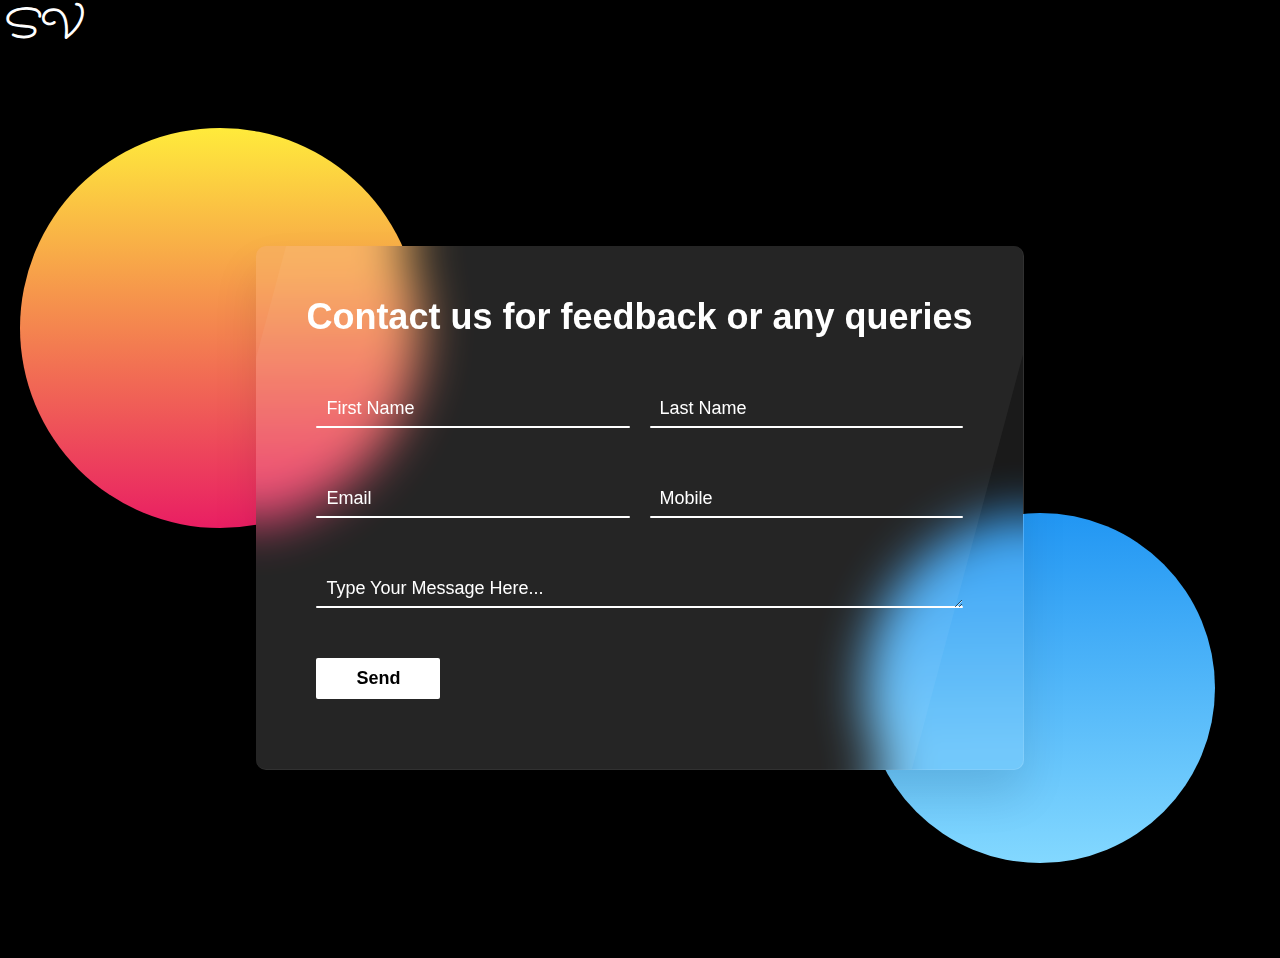
<file: Sorting-Visualizer-main/contact/index.html>
<!DOCTYPE html>
<html lang="en">
<head>
    <meta charset="UTF-8">
    <meta http-equiv="X-UA-Compatible" content="IE=edge">
    <meta name="viewport" content="width=device-width, initial-scale=1.0">
    <link rel="stylesheet" href="styles.css">

    <!-- Favicon -->
    <link rel="apple-touch-icon" sizes="180x180" href="favicon/apple-touch-icon.png">
    <link rel="icon" type="image/png" sizes="32x32" href="favicon/favicon-32x32.png">
    <link rel="icon" type="image/png" sizes="16x16" href="favicon/favicon-16x16.png">
    <link rel="manifest" href="favicon/site.webmanifest">
    <title>Contact Us Page</title>
</head>
<body>
    <div class="logo">
        <a href="/sorting_visualizer.html">SV</a>
    </div>
    <section>
      <form action="mailto:tasmiyakhan78651@gmail.com" method="post" enctype="text/plain">


        <div class="container">
            <h2>Contact us for feedback or any queries </h2>
        <div class="row100">
            <div class="col">
                <div class="inputBox">
                    <input type="text" name="firstname" required="required" value="">
                    <span class="text">First Name</span>
                    <span class="line"></span>
                </div>
            </div>
            <div class="col">
                <div class="inputBox">
                    <input type="text" name="lastname" required="required" value="">
                    <span class="text">Last Name</span>
                    <span class="line"></span>
                </div>
            </div>
        </div>
        <div class="row100">
            <div class="col">
                <div class="inputBox">
                    <input type="email" name="yourEmail" required="required" value="">
                    <span class="text">Email</span>
                    <span class="line"></span>
                </div>
            </div>
            <div class="col">
                <div class="inputBox">
                    <input type="text" name="yourMobile" required="required" value="">
                    <span class="text">Mobile</span>
                    <span class="line"></span>
                </div>
            </div>
        </div>

        <div class="row100">
            <div class="col">
                <div class="inputBox textarea">
                    <textarea name="yourMessage" required="required"></textarea>
                    <span class="text">Type Your Message Here...</span>
                    <span class="line"></span>
                </div>
            </div>
        </div>
    </form>
        <div class="row100">
            <div class="col">
                <input type="submit" value="Send">
            </div>
        </div>
        </div>
    </section>
</body>
</html>
</file>
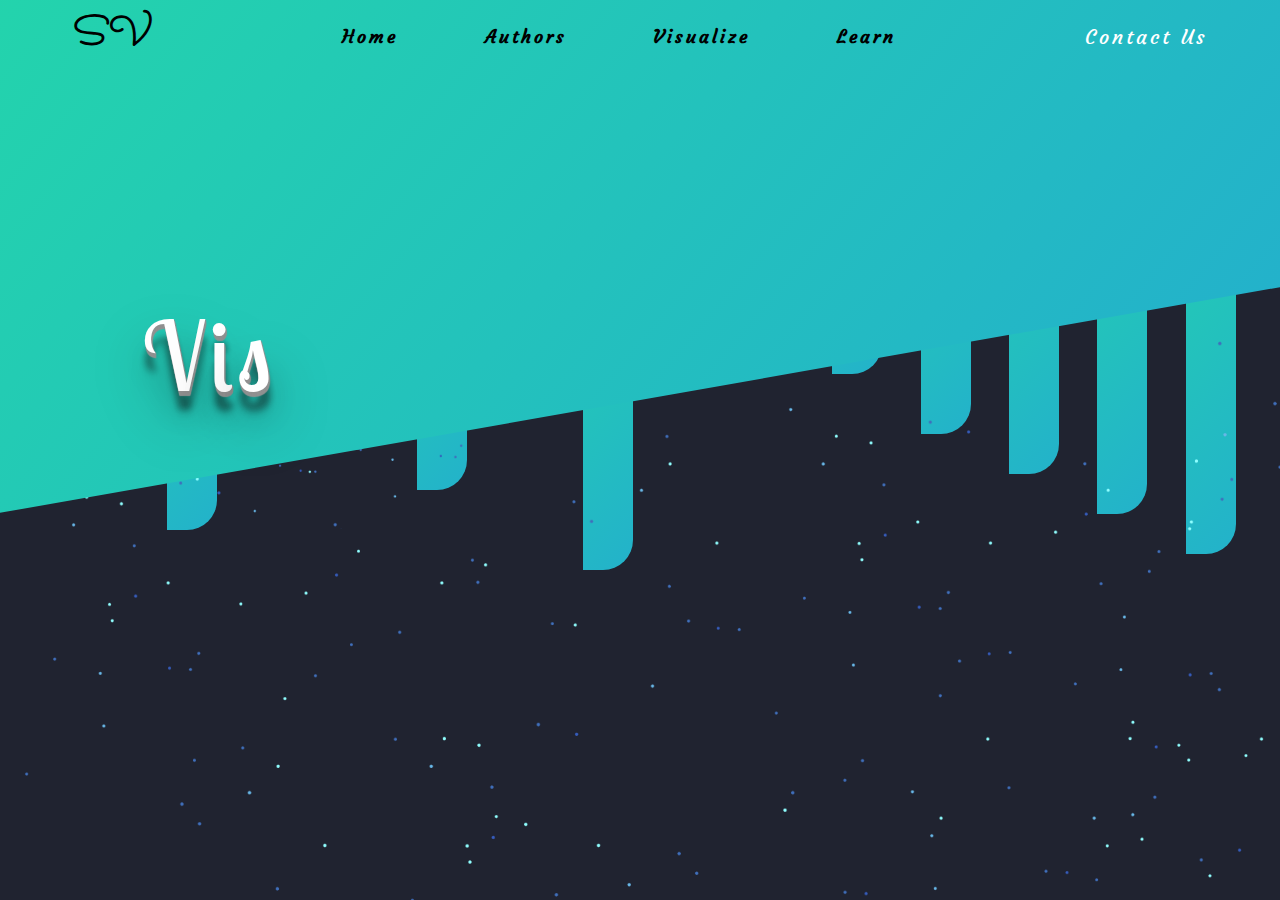
<file: Sorting-Visualizer-main/sorting_visualizer.html>
<!DOCTYPE html>
<html lang="en">

<head>
    <meta charset="UTF-8">
    <meta http-equiv="X-UA-Compatible" content="IE=edge">
    <meta name="viewport" content="width=device-width, initial-scale=1.0">
    <link rel="stylesheet" href="visualizer.css" type="text/css">
    <!-- Favicon -->
    <link rel="apple-touch-icon" sizes="180x180" href="favicon/apple-touch-icon.png">
    <link rel="icon" type="image/png" sizes="32x32" href="favicon/favicon-32x32.png">
    <link rel="icon" type="image/png" sizes="16x16" href="favicon/favicon-16x16.png">
    <link rel="manifest" href="favicon/site.webmanifest">
    <title>Sorting Visualiser</title>
</head>

<body>
    <section id="bodyBackground">
        <img src="img/stars.png" alt="stars">
    </section>
    <div class="designShape">
    </div>
    <div class="unsorted">
      <div class="ublock1"></div>
      <div class="ublock2"></div>
      <div class="ublock3"></div>
      <div class="ublock4"></div>
      <div class="ublock5"></div>
      <div class="ublock6"></div>
    </div>
    <div class="sorted">
      <div class="sblock1"></div>
      <div class="sblock2"></div>
      <div class="sblock3"></div>
      <div class="sblock4"></div>
      <div class="sblock5"></div>
      <div class="sblock6"></div>
    </div>
    <div class="page">
        <header>
            <nav class="navbar">
                <div class="logo">
                    <a href="/sorting_visualizer.html">SV</a>
                </div>

                <ul class="center">
                    <li><a href="sorting_visualizer.html">Home</a></li>
                    <li><a href="author/aindex.html">Authors</a></li>
                    <li><a href="visualize/index.html">Visualize</a></li>
                    <li><a href="learn/mat.html">Learn</a></li>
                </ul>

                <div class="contact">
                    <a href="contact/index.html">Contact Us</a>
                </div>

                <!-- Mobile -->
                <div class="mobile">
                    <div class="line1"></div>
                    <div class="line2"></div>
                    <div class="line3"></div>
                </div>
            </nav>
        </header>
        <div class="landingPage">
            <!-- <div class="animation-gradient"></div> -->
            <div class="container">
                <div class="containerForMotion">

                    <!-- <section>
                <img id="stars" src="img/stars.png" alt="stars">
            </section> -->
                    <!-- Main Heading -->

                    <div class="main-heading">
                        <div class="svg/heading">
                            <div class="svg">
                                <svg id="sortingTitle" width="303" height="95" viewBox="0 0 303 95" fill="none"
                                    xmlns="http://www.w3.org/2000/svg">
                                    <path
                                        d="M43.2969 54.75C43.2969 53.1562 43.0469 51.75 42.5469 50.5312C42.0781 49.2812 41.2344 48.1562 40.0156 47.1562C38.8281 46.1562 37.1719 45.2031 35.0469 44.2969C32.9531 43.3906 30.2969 42.4688 27.0781 41.5312C23.7031 40.5312 20.6562 39.4219 17.9375 38.2031C15.2188 36.9531 12.8906 35.5312 10.9531 33.9375C9.01562 32.3438 7.53125 30.5156 6.5 28.4531C5.46875 26.3906 4.95312 24.0312 4.95312 21.375C4.95312 18.7188 5.5 16.2656 6.59375 14.0156C7.6875 11.7656 9.25 9.8125 11.2812 8.15625C13.3438 6.46875 15.7969 5.15625 18.6406 4.21875C21.4844 3.28125 24.6562 2.8125 28.1562 2.8125C33.2812 2.8125 37.625 3.79688 41.1875 5.76562C44.7812 7.70312 47.5156 10.25 49.3906 13.4062C51.2656 16.5312 52.2031 19.875 52.2031 23.4375H43.2031C43.2031 20.875 42.6562 18.6094 41.5625 16.6406C40.4688 14.6406 38.8125 13.0781 36.5938 11.9531C34.375 10.7969 31.5625 10.2188 28.1562 10.2188C24.9375 10.2188 22.2812 10.7031 20.1875 11.6719C18.0938 12.6406 16.5312 13.9531 15.5 15.6094C14.5 17.2656 14 19.1562 14 21.2812C14 22.7188 14.2969 24.0312 14.8906 25.2188C15.5156 26.375 16.4688 27.4531 17.75 28.4531C19.0625 29.4531 20.7188 30.375 22.7188 31.2188C24.75 32.0625 27.1719 32.875 29.9844 33.6562C33.8594 34.75 37.2031 35.9688 40.0156 37.3125C42.8281 38.6562 45.1406 40.1719 46.9531 41.8594C48.7969 43.5156 50.1562 45.4062 51.0312 47.5312C51.9375 49.625 52.3906 52 52.3906 54.6562C52.3906 57.4375 51.8281 59.9531 50.7031 62.2031C49.5781 64.4531 47.9688 66.375 45.875 67.9688C43.7812 69.5625 41.2656 70.7969 38.3281 71.6719C35.4219 72.5156 32.1719 72.9375 28.5781 72.9375C25.4219 72.9375 22.3125 72.5 19.25 71.625C16.2188 70.75 13.4531 69.4375 10.9531 67.6875C8.48438 65.9375 6.5 63.7812 5 61.2188C3.53125 58.625 2.79688 55.625 2.79688 52.2188H11.7969C11.7969 54.5625 12.25 56.5781 13.1562 58.2656C14.0625 59.9219 15.2969 61.2969 16.8594 62.3906C18.4531 63.4844 20.25 64.2969 22.25 64.8281C24.2812 65.3281 26.3906 65.5781 28.5781 65.5781C31.7344 65.5781 34.4062 65.1406 36.5938 64.2656C38.7812 63.3906 40.4375 62.1406 41.5625 60.5156C42.7188 58.8906 43.2969 56.9688 43.2969 54.75Z"
                                        stroke="black" stroke-width="5" mask="url(#path-1-outside-1_1_8)" />
                                    <path
                                        d="M60.3125 47.2031V46.125C60.3125 42.4688 60.8438 39.0781 61.9062 35.9531C62.9688 32.7969 64.5 30.0625 66.5 27.75C68.5 25.4062 70.9219 23.5938 73.7656 22.3125C76.6094 21 79.7969 20.3438 83.3281 20.3438C86.8906 20.3438 90.0938 21 92.9375 22.3125C95.8125 23.5938 98.25 25.4062 100.25 27.75C102.281 30.0625 103.828 32.7969 104.891 35.9531C105.953 39.0781 106.484 42.4688 106.484 46.125V47.2031C106.484 50.8594 105.953 54.25 104.891 57.375C103.828 60.5 102.281 63.2344 100.25 65.5781C98.25 67.8906 95.8281 69.7031 92.9844 71.0156C90.1719 72.2969 86.9844 72.9375 83.4219 72.9375C79.8594 72.9375 76.6562 72.2969 73.8125 71.0156C70.9688 69.7031 68.5312 67.8906 66.5 65.5781C64.5 63.2344 62.9688 60.5 61.9062 57.375C60.8438 54.25 60.3125 50.8594 60.3125 47.2031ZM68.9844 46.125V47.2031C68.9844 49.7344 69.2812 52.125 69.875 54.375C70.4688 56.5938 71.3594 58.5625 72.5469 60.2812C73.7656 62 75.2812 63.3594 77.0938 64.3594C78.9062 65.3281 81.0156 65.8125 83.4219 65.8125C85.7969 65.8125 87.875 65.3281 89.6562 64.3594C91.4688 63.3594 92.9688 62 94.1562 60.2812C95.3438 58.5625 96.2344 56.5938 96.8281 54.375C97.4531 52.125 97.7656 49.7344 97.7656 47.2031V46.125C97.7656 43.625 97.4531 41.2656 96.8281 39.0469C96.2344 36.7969 95.3281 34.8125 94.1094 33.0938C92.9219 31.3438 91.4219 29.9688 89.6094 28.9688C87.8281 27.9688 85.7344 27.4688 83.3281 27.4688C80.9531 27.4688 78.8594 27.9688 77.0469 28.9688C75.2656 29.9688 73.7656 31.3438 72.5469 33.0938C71.3594 34.8125 70.4688 36.7969 69.875 39.0469C69.2812 41.2656 68.9844 43.625 68.9844 46.125Z"
                                        stroke="black" stroke-width="5" mask="url(#path-1-outside-1_1_8)" />
                                    <path
                                        d="M126.031 29.25V72H117.359V21.2812H125.797L126.031 29.25ZM141.875 21L141.828 29.0625C141.109 28.9062 140.422 28.8125 139.766 28.7812C139.141 28.7188 138.422 28.6875 137.609 28.6875C135.609 28.6875 133.844 29 132.312 29.625C130.781 30.25 129.484 31.125 128.422 32.25C127.359 33.375 126.516 34.7188 125.891 36.2812C125.297 37.8125 124.906 39.5 124.719 41.3438L122.281 42.75C122.281 39.6875 122.578 36.8125 123.172 34.125C123.797 31.4375 124.75 29.0625 126.031 27C127.312 24.9062 128.938 23.2812 130.906 22.125C132.906 20.9375 135.281 20.3438 138.031 20.3438C138.656 20.3438 139.375 20.4219 140.188 20.5781C141 20.7031 141.562 20.8438 141.875 21Z"
                                        stroke="black" stroke-width="5" mask="url(#path-1-outside-1_1_8)" />
                                    <path
                                        d="M173.469 21.2812V27.9375H146.047V21.2812H173.469ZM155.328 8.95312H164V59.4375C164 61.1562 164.266 62.4531 164.797 63.3281C165.328 64.2031 166.016 64.7812 166.859 65.0625C167.703 65.3438 168.609 65.4844 169.578 65.4844C170.297 65.4844 171.047 65.4219 171.828 65.2969C172.641 65.1406 173.25 65.0156 173.656 64.9219L173.703 72C173.016 72.2188 172.109 72.4219 170.984 72.6094C169.891 72.8281 168.562 72.9375 167 72.9375C164.875 72.9375 162.922 72.5156 161.141 71.6719C159.359 70.8281 157.938 69.4219 156.875 67.4531C155.844 65.4531 155.328 62.7656 155.328 59.3906V8.95312Z"
                                        stroke="black" stroke-width="5" mask="url(#path-1-outside-1_1_8)" />
                                    <path
                                        d="M193.062 21.2812V72H184.344V21.2812H193.062ZM183.688 7.82812C183.688 6.42188 184.109 5.23438 184.953 4.26562C185.828 3.29688 187.109 2.8125 188.797 2.8125C190.453 2.8125 191.719 3.29688 192.594 4.26562C193.5 5.23438 193.953 6.42188 193.953 7.82812C193.953 9.17188 193.5 10.3281 192.594 11.2969C191.719 12.2344 190.453 12.7031 188.797 12.7031C187.109 12.7031 185.828 12.2344 184.953 11.2969C184.109 10.3281 183.688 9.17188 183.688 7.82812Z"
                                        stroke="black" stroke-width="5" mask="url(#path-1-outside-1_1_8)" />
                                    <path
                                        d="M215.656 32.1094V72H206.984V21.2812H215.188L215.656 32.1094ZM213.594 44.7188L209.984 44.5781C210.016 41.1094 210.531 37.9062 211.531 34.9688C212.531 32 213.938 29.4219 215.75 27.2344C217.562 25.0469 219.719 23.3594 222.219 22.1719C224.75 20.9531 227.547 20.3438 230.609 20.3438C233.109 20.3438 235.359 20.6875 237.359 21.375C239.359 22.0312 241.062 23.0938 242.469 24.5625C243.906 26.0312 245 27.9375 245.75 30.2812C246.5 32.5938 246.875 35.4219 246.875 38.7656V72H238.156V38.6719C238.156 36.0156 237.766 33.8906 236.984 32.2969C236.203 30.6719 235.062 29.5 233.562 28.7812C232.062 28.0312 230.219 27.6562 228.031 27.6562C225.875 27.6562 223.906 28.1094 222.125 29.0156C220.375 29.9219 218.859 31.1719 217.578 32.7656C216.328 34.3594 215.344 36.1875 214.625 38.25C213.938 40.2812 213.594 42.4375 213.594 44.7188Z"
                                        stroke="black" stroke-width="5" mask="url(#path-1-outside-1_1_8)" />
                                    <path
                                        d="M292.906 21.2812H300.781V70.9219C300.781 75.3906 299.875 79.2031 298.062 82.3594C296.25 85.5156 293.719 87.9062 290.469 89.5312C287.25 91.1875 283.531 92.0156 279.312 92.0156C277.562 92.0156 275.5 91.7344 273.125 91.1719C270.781 90.6406 268.469 89.7188 266.188 88.4062C263.938 87.125 262.047 85.3906 260.516 83.2031L265.062 78.0469C267.188 80.6094 269.406 82.3906 271.719 83.3906C274.062 84.3906 276.375 84.8906 278.656 84.8906C281.406 84.8906 283.781 84.375 285.781 83.3438C287.781 82.3125 289.328 80.7812 290.422 78.75C291.547 76.75 292.109 74.2812 292.109 71.3438V32.4375L292.906 21.2812ZM257.984 47.2031V46.2188C257.984 42.3438 258.438 38.8281 259.344 35.6719C260.281 32.4844 261.609 29.75 263.328 27.4688C265.078 25.1875 267.188 23.4375 269.656 22.2188C272.125 20.9688 274.906 20.3438 278 20.3438C281.188 20.3438 283.969 20.9062 286.344 22.0312C288.75 23.125 290.781 24.7344 292.438 26.8594C294.125 28.9531 295.453 31.4844 296.422 34.4531C297.391 37.4219 298.062 40.7812 298.438 44.5312V48.8438C298.094 52.5625 297.422 55.9062 296.422 58.875C295.453 61.8438 294.125 64.375 292.438 66.4688C290.781 68.5625 288.75 70.1719 286.344 71.2969C283.938 72.3906 281.125 72.9375 277.906 72.9375C274.875 72.9375 272.125 72.2969 269.656 71.0156C267.219 69.7344 265.125 67.9375 263.375 65.625C261.625 63.3125 260.281 60.5938 259.344 57.4688C258.438 54.3125 257.984 50.8906 257.984 47.2031ZM266.656 46.2188V47.2031C266.656 49.7344 266.906 52.1094 267.406 54.3281C267.938 56.5469 268.734 58.5 269.797 60.1875C270.891 61.875 272.281 63.2031 273.969 64.1719C275.656 65.1094 277.672 65.5781 280.016 65.5781C282.891 65.5781 285.266 64.9688 287.141 63.75C289.016 62.5312 290.5 60.9219 291.594 58.9219C292.719 56.9219 293.594 54.75 294.219 52.4062V41.1094C293.875 39.3906 293.344 37.7344 292.625 36.1406C291.938 34.5156 291.031 33.0781 289.906 31.8281C288.812 30.5469 287.453 29.5312 285.828 28.7812C284.203 28.0312 282.297 27.6562 280.109 27.6562C277.734 27.6562 275.688 28.1562 273.969 29.1562C272.281 30.125 270.891 31.4688 269.797 33.1875C268.734 34.875 267.938 36.8438 267.406 39.0938C266.906 41.3125 266.656 43.6875 266.656 46.2188Z"
                                        stroke="black" stroke-width="5" mask="url(#path-1-outside-1_1_8)" />
                                    <path
                                        d="M43.2969 54.75C43.2969 53.1562 43.0469 51.75 42.5469 50.5312C42.0781 49.2812 41.2344 48.1562 40.0156 47.1562C38.8281 46.1562 37.1719 45.2031 35.0469 44.2969C32.9531 43.3906 30.2969 42.4688 27.0781 41.5312C23.7031 40.5312 20.6562 39.4219 17.9375 38.2031C15.2188 36.9531 12.8906 35.5312 10.9531 33.9375C9.01562 32.3438 7.53125 30.5156 6.5 28.4531C5.46875 26.3906 4.95312 24.0312 4.95312 21.375C4.95312 18.7188 5.5 16.2656 6.59375 14.0156C7.6875 11.7656 9.25 9.8125 11.2812 8.15625C13.3438 6.46875 15.7969 5.15625 18.6406 4.21875C21.4844 3.28125 24.6562 2.8125 28.1562 2.8125C33.2812 2.8125 37.625 3.79688 41.1875 5.76562C44.7812 7.70312 47.5156 10.25 49.3906 13.4062C51.2656 16.5312 52.2031 19.875 52.2031 23.4375H43.2031C43.2031 20.875 42.6562 18.6094 41.5625 16.6406C40.4688 14.6406 38.8125 13.0781 36.5938 11.9531C34.375 10.7969 31.5625 10.2188 28.1562 10.2188C24.9375 10.2188 22.2812 10.7031 20.1875 11.6719C18.0938 12.6406 16.5312 13.9531 15.5 15.6094C14.5 17.2656 14 19.1562 14 21.2812C14 22.7188 14.2969 24.0312 14.8906 25.2188C15.5156 26.375 16.4688 27.4531 17.75 28.4531C19.0625 29.4531 20.7188 30.375 22.7188 31.2188C24.75 32.0625 27.1719 32.875 29.9844 33.6562C33.8594 34.75 37.2031 35.9688 40.0156 37.3125C42.8281 38.6562 45.1406 40.1719 46.9531 41.8594C48.7969 43.5156 50.1562 45.4062 51.0312 47.5312C51.9375 49.625 52.3906 52 52.3906 54.6562C52.3906 57.4375 51.8281 59.9531 50.7031 62.2031C49.5781 64.4531 47.9688 66.375 45.875 67.9688C43.7812 69.5625 41.2656 70.7969 38.3281 71.6719C35.4219 72.5156 32.1719 72.9375 28.5781 72.9375C25.4219 72.9375 22.3125 72.5 19.25 71.625C16.2188 70.75 13.4531 69.4375 10.9531 67.6875C8.48438 65.9375 6.5 63.7812 5 61.2188C3.53125 58.625 2.79688 55.625 2.79688 52.2188H11.7969C11.7969 54.5625 12.25 56.5781 13.1562 58.2656C14.0625 59.9219 15.2969 61.2969 16.8594 62.3906C18.4531 63.4844 20.25 64.2969 22.25 64.8281C24.2812 65.3281 26.3906 65.5781 28.5781 65.5781C31.7344 65.5781 34.4062 65.1406 36.5938 64.2656C38.7812 63.3906 40.4375 62.1406 41.5625 60.5156C42.7188 58.8906 43.2969 56.9688 43.2969 54.75Z" />
                                    <path
                                        d="M60.3125 47.2031V46.125C60.3125 42.4688 60.8438 39.0781 61.9062 35.9531C62.9688 32.7969 64.5 30.0625 66.5 27.75C68.5 25.4062 70.9219 23.5938 73.7656 22.3125C76.6094 21 79.7969 20.3438 83.3281 20.3438C86.8906 20.3438 90.0938 21 92.9375 22.3125C95.8125 23.5938 98.25 25.4062 100.25 27.75C102.281 30.0625 103.828 32.7969 104.891 35.9531C105.953 39.0781 106.484 42.4688 106.484 46.125V47.2031C106.484 50.8594 105.953 54.25 104.891 57.375C103.828 60.5 102.281 63.2344 100.25 65.5781C98.25 67.8906 95.8281 69.7031 92.9844 71.0156C90.1719 72.2969 86.9844 72.9375 83.4219 72.9375C79.8594 72.9375 76.6562 72.2969 73.8125 71.0156C70.9688 69.7031 68.5312 67.8906 66.5 65.5781C64.5 63.2344 62.9688 60.5 61.9062 57.375C60.8438 54.25 60.3125 50.8594 60.3125 47.2031ZM68.9844 46.125V47.2031C68.9844 49.7344 69.2812 52.125 69.875 54.375C70.4688 56.5938 71.3594 58.5625 72.5469 60.2812C73.7656 62 75.2812 63.3594 77.0938 64.3594C78.9062 65.3281 81.0156 65.8125 83.4219 65.8125C85.7969 65.8125 87.875 65.3281 89.6562 64.3594C91.4688 63.3594 92.9688 62 94.1562 60.2812C95.3438 58.5625 96.2344 56.5938 96.8281 54.375C97.4531 52.125 97.7656 49.7344 97.7656 47.2031V46.125C97.7656 43.625 97.4531 41.2656 96.8281 39.0469C96.2344 36.7969 95.3281 34.8125 94.1094 33.0938C92.9219 31.3438 91.4219 29.9688 89.6094 28.9688C87.8281 27.9688 85.7344 27.4688 83.3281 27.4688C80.9531 27.4688 78.8594 27.9688 77.0469 28.9688C75.2656 29.9688 73.7656 31.3438 72.5469 33.0938C71.3594 34.8125 70.4688 36.7969 69.875 39.0469C69.2812 41.2656 68.9844 43.625 68.9844 46.125Z" />
                                    <path
                                        d="M126.031 29.25V72H117.359V21.2812H125.797L126.031 29.25ZM141.875 21L141.828 29.0625C141.109 28.9062 140.422 28.8125 139.766 28.7812C139.141 28.7188 138.422 28.6875 137.609 28.6875C135.609 28.6875 133.844 29 132.312 29.625C130.781 30.25 129.484 31.125 128.422 32.25C127.359 33.375 126.516 34.7188 125.891 36.2812C125.297 37.8125 124.906 39.5 124.719 41.3438L122.281 42.75C122.281 39.6875 122.578 36.8125 123.172 34.125C123.797 31.4375 124.75 29.0625 126.031 27C127.312 24.9062 128.938 23.2812 130.906 22.125C132.906 20.9375 135.281 20.3438 138.031 20.3438C138.656 20.3438 139.375 20.4219 140.188 20.5781C141 20.7031 141.562 20.8438 141.875 21Z" />
                                    <path
                                        d="M173.469 21.2812V27.9375H146.047V21.2812H173.469ZM155.328 8.95312H164V59.4375C164 61.1562 164.266 62.4531 164.797 63.3281C165.328 64.2031 166.016 64.7812 166.859 65.0625C167.703 65.3438 168.609 65.4844 169.578 65.4844C170.297 65.4844 171.047 65.4219 171.828 65.2969C172.641 65.1406 173.25 65.0156 173.656 64.9219L173.703 72C173.016 72.2188 172.109 72.4219 170.984 72.6094C169.891 72.8281 168.562 72.9375 167 72.9375C164.875 72.9375 162.922 72.5156 161.141 71.6719C159.359 70.8281 157.938 69.4219 156.875 67.4531C155.844 65.4531 155.328 62.7656 155.328 59.3906V8.95312Z" />
                                    <path
                                        d="M193.062 21.2812V72H184.344V21.2812H193.062ZM183.688 7.82812C183.688 6.42188 184.109 5.23438 184.953 4.26562C185.828 3.29688 187.109 2.8125 188.797 2.8125C190.453 2.8125 191.719 3.29688 192.594 4.26562C193.5 5.23438 193.953 6.42188 193.953 7.82812C193.953 9.17188 193.5 10.3281 192.594 11.2969C191.719 12.2344 190.453 12.7031 188.797 12.7031C187.109 12.7031 185.828 12.2344 184.953 11.2969C184.109 10.3281 183.688 9.17188 183.688 7.82812Z" />
                                    <path
                                        d="M215.656 32.1094V72H206.984V21.2812H215.188L215.656 32.1094ZM213.594 44.7188L209.984 44.5781C210.016 41.1094 210.531 37.9062 211.531 34.9688C212.531 32 213.938 29.4219 215.75 27.2344C217.562 25.0469 219.719 23.3594 222.219 22.1719C224.75 20.9531 227.547 20.3438 230.609 20.3438C233.109 20.3438 235.359 20.6875 237.359 21.375C239.359 22.0312 241.062 23.0938 242.469 24.5625C243.906 26.0312 245 27.9375 245.75 30.2812C246.5 32.5938 246.875 35.4219 246.875 38.7656V72H238.156V38.6719C238.156 36.0156 237.766 33.8906 236.984 32.2969C236.203 30.6719 235.062 29.5 233.562 28.7812C232.062 28.0312 230.219 27.6562 228.031 27.6562C225.875 27.6562 223.906 28.1094 222.125 29.0156C220.375 29.9219 218.859 31.1719 217.578 32.7656C216.328 34.3594 215.344 36.1875 214.625 38.25C213.938 40.2812 213.594 42.4375 213.594 44.7188Z" />
                                    <path
                                        d="M292.906 21.2812H300.781V70.9219C300.781 75.3906 299.875 79.2031 298.062 82.3594C296.25 85.5156 293.719 87.9062 290.469 89.5312C287.25 91.1875 283.531 92.0156 279.312 92.0156C277.562 92.0156 275.5 91.7344 273.125 91.1719C270.781 90.6406 268.469 89.7188 266.188 88.4062C263.938 87.125 262.047 85.3906 260.516 83.2031L265.062 78.0469C267.188 80.6094 269.406 82.3906 271.719 83.3906C274.062 84.3906 276.375 84.8906 278.656 84.8906C281.406 84.8906 283.781 84.375 285.781 83.3438C287.781 82.3125 289.328 80.7812 290.422 78.75C291.547 76.75 292.109 74.2812 292.109 71.3438V32.4375L292.906 21.2812ZM257.984 47.2031V46.2188C257.984 42.3438 258.438 38.8281 259.344 35.6719C260.281 32.4844 261.609 29.75 263.328 27.4688C265.078 25.1875 267.188 23.4375 269.656 22.2188C272.125 20.9688 274.906 20.3438 278 20.3438C281.188 20.3438 283.969 20.9062 286.344 22.0312C288.75 23.125 290.781 24.7344 292.438 26.8594C294.125 28.9531 295.453 31.4844 296.422 34.4531C297.391 37.4219 298.062 40.7812 298.438 44.5312V48.8438C298.094 52.5625 297.422 55.9062 296.422 58.875C295.453 61.8438 294.125 64.375 292.438 66.4688C290.781 68.5625 288.75 70.1719 286.344 71.2969C283.938 72.3906 281.125 72.9375 277.906 72.9375C274.875 72.9375 272.125 72.2969 269.656 71.0156C267.219 69.7344 265.125 67.9375 263.375 65.625C261.625 63.3125 260.281 60.5938 259.344 57.4688C258.438 54.3125 257.984 50.8906 257.984 47.2031ZM266.656 46.2188V47.2031C266.656 49.7344 266.906 52.1094 267.406 54.3281C267.938 56.5469 268.734 58.5 269.797 60.1875C270.891 61.875 272.281 63.2031 273.969 64.1719C275.656 65.1094 277.672 65.5781 280.016 65.5781C282.891 65.5781 285.266 64.9688 287.141 63.75C289.016 62.5312 290.5 60.9219 291.594 58.9219C292.719 56.9219 293.594 54.75 294.219 52.4062V41.1094C293.875 39.3906 293.344 37.7344 292.625 36.1406C291.938 34.5156 291.031 33.0781 289.906 31.8281C288.812 30.5469 287.453 29.5312 285.828 28.7812C284.203 28.0312 282.297 27.6562 280.109 27.6562C277.734 27.6562 275.688 28.1562 273.969 29.1562C272.281 30.125 270.891 31.4688 269.797 33.1875C268.734 34.875 267.938 36.8438 267.406 39.0938C266.906 41.3125 266.656 43.6875 266.656 46.2188Z" />
                                    <mask id="path-1-outside-1_1_8" maskUnits="userSpaceOnUse" x="0.796875" y="0.8125"
                                        width="302" height="94" fill="black">
                                        <rect fill="white" x="0.796875" y="0.8125" width="302" height="94" />
                                        <path
                                            d="M43.2969 54.75C43.2969 53.1562 43.0469 51.75 42.5469 50.5312C42.0781 49.2812 41.2344 48.1562 40.0156 47.1562C38.8281 46.1562 37.1719 45.2031 35.0469 44.2969C32.9531 43.3906 30.2969 42.4688 27.0781 41.5312C23.7031 40.5312 20.6562 39.4219 17.9375 38.2031C15.2188 36.9531 12.8906 35.5312 10.9531 33.9375C9.01562 32.3438 7.53125 30.5156 6.5 28.4531C5.46875 26.3906 4.95312 24.0312 4.95312 21.375C4.95312 18.7188 5.5 16.2656 6.59375 14.0156C7.6875 11.7656 9.25 9.8125 11.2812 8.15625C13.3438 6.46875 15.7969 5.15625 18.6406 4.21875C21.4844 3.28125 24.6562 2.8125 28.1562 2.8125C33.2812 2.8125 37.625 3.79688 41.1875 5.76562C44.7812 7.70312 47.5156 10.25 49.3906 13.4062C51.2656 16.5312 52.2031 19.875 52.2031 23.4375H43.2031C43.2031 20.875 42.6562 18.6094 41.5625 16.6406C40.4688 14.6406 38.8125 13.0781 36.5938 11.9531C34.375 10.7969 31.5625 10.2188 28.1562 10.2188C24.9375 10.2188 22.2812 10.7031 20.1875 11.6719C18.0938 12.6406 16.5312 13.9531 15.5 15.6094C14.5 17.2656 14 19.1562 14 21.2812C14 22.7188 14.2969 24.0312 14.8906 25.2188C15.5156 26.375 16.4688 27.4531 17.75 28.4531C19.0625 29.4531 20.7188 30.375 22.7188 31.2188C24.75 32.0625 27.1719 32.875 29.9844 33.6562C33.8594 34.75 37.2031 35.9688 40.0156 37.3125C42.8281 38.6562 45.1406 40.1719 46.9531 41.8594C48.7969 43.5156 50.1562 45.4062 51.0312 47.5312C51.9375 49.625 52.3906 52 52.3906 54.6562C52.3906 57.4375 51.8281 59.9531 50.7031 62.2031C49.5781 64.4531 47.9688 66.375 45.875 67.9688C43.7812 69.5625 41.2656 70.7969 38.3281 71.6719C35.4219 72.5156 32.1719 72.9375 28.5781 72.9375C25.4219 72.9375 22.3125 72.5 19.25 71.625C16.2188 70.75 13.4531 69.4375 10.9531 67.6875C8.48438 65.9375 6.5 63.7812 5 61.2188C3.53125 58.625 2.79688 55.625 2.79688 52.2188H11.7969C11.7969 54.5625 12.25 56.5781 13.1562 58.2656C14.0625 59.9219 15.2969 61.2969 16.8594 62.3906C18.4531 63.4844 20.25 64.2969 22.25 64.8281C24.2812 65.3281 26.3906 65.5781 28.5781 65.5781C31.7344 65.5781 34.4062 65.1406 36.5938 64.2656C38.7812 63.3906 40.4375 62.1406 41.5625 60.5156C42.7188 58.8906 43.2969 56.9688 43.2969 54.75Z" />
                                        <path
                                            d="M60.3125 47.2031V46.125C60.3125 42.4688 60.8438 39.0781 61.9062 35.9531C62.9688 32.7969 64.5 30.0625 66.5 27.75C68.5 25.4062 70.9219 23.5938 73.7656 22.3125C76.6094 21 79.7969 20.3438 83.3281 20.3438C86.8906 20.3438 90.0938 21 92.9375 22.3125C95.8125 23.5938 98.25 25.4062 100.25 27.75C102.281 30.0625 103.828 32.7969 104.891 35.9531C105.953 39.0781 106.484 42.4688 106.484 46.125V47.2031C106.484 50.8594 105.953 54.25 104.891 57.375C103.828 60.5 102.281 63.2344 100.25 65.5781C98.25 67.8906 95.8281 69.7031 92.9844 71.0156C90.1719 72.2969 86.9844 72.9375 83.4219 72.9375C79.8594 72.9375 76.6562 72.2969 73.8125 71.0156C70.9688 69.7031 68.5312 67.8906 66.5 65.5781C64.5 63.2344 62.9688 60.5 61.9062 57.375C60.8438 54.25 60.3125 50.8594 60.3125 47.2031ZM68.9844 46.125V47.2031C68.9844 49.7344 69.2812 52.125 69.875 54.375C70.4688 56.5938 71.3594 58.5625 72.5469 60.2812C73.7656 62 75.2812 63.3594 77.0938 64.3594C78.9062 65.3281 81.0156 65.8125 83.4219 65.8125C85.7969 65.8125 87.875 65.3281 89.6562 64.3594C91.4688 63.3594 92.9688 62 94.1562 60.2812C95.3438 58.5625 96.2344 56.5938 96.8281 54.375C97.4531 52.125 97.7656 49.7344 97.7656 47.2031V46.125C97.7656 43.625 97.4531 41.2656 96.8281 39.0469C96.2344 36.7969 95.3281 34.8125 94.1094 33.0938C92.9219 31.3438 91.4219 29.9688 89.6094 28.9688C87.8281 27.9688 85.7344 27.4688 83.3281 27.4688C80.9531 27.4688 78.8594 27.9688 77.0469 28.9688C75.2656 29.9688 73.7656 31.3438 72.5469 33.0938C71.3594 34.8125 70.4688 36.7969 69.875 39.0469C69.2812 41.2656 68.9844 43.625 68.9844 46.125Z" />
                                        <path
                                            d="M126.031 29.25V72H117.359V21.2812H125.797L126.031 29.25ZM141.875 21L141.828 29.0625C141.109 28.9062 140.422 28.8125 139.766 28.7812C139.141 28.7188 138.422 28.6875 137.609 28.6875C135.609 28.6875 133.844 29 132.312 29.625C130.781 30.25 129.484 31.125 128.422 32.25C127.359 33.375 126.516 34.7188 125.891 36.2812C125.297 37.8125 124.906 39.5 124.719 41.3438L122.281 42.75C122.281 39.6875 122.578 36.8125 123.172 34.125C123.797 31.4375 124.75 29.0625 126.031 27C127.312 24.9062 128.938 23.2812 130.906 22.125C132.906 20.9375 135.281 20.3438 138.031 20.3438C138.656 20.3438 139.375 20.4219 140.188 20.5781C141 20.7031 141.562 20.8438 141.875 21Z" />
                                        <path
                                            d="M173.469 21.2812V27.9375H146.047V21.2812H173.469ZM155.328 8.95312H164V59.4375C164 61.1562 164.266 62.4531 164.797 63.3281C165.328 64.2031 166.016 64.7812 166.859 65.0625C167.703 65.3438 168.609 65.4844 169.578 65.4844C170.297 65.4844 171.047 65.4219 171.828 65.2969C172.641 65.1406 173.25 65.0156 173.656 64.9219L173.703 72C173.016 72.2188 172.109 72.4219 170.984 72.6094C169.891 72.8281 168.562 72.9375 167 72.9375C164.875 72.9375 162.922 72.5156 161.141 71.6719C159.359 70.8281 157.938 69.4219 156.875 67.4531C155.844 65.4531 155.328 62.7656 155.328 59.3906V8.95312Z" />
                                        <path
                                            d="M193.062 21.2812V72H184.344V21.2812H193.062ZM183.688 7.82812C183.688 6.42188 184.109 5.23438 184.953 4.26562C185.828 3.29688 187.109 2.8125 188.797 2.8125C190.453 2.8125 191.719 3.29688 192.594 4.26562C193.5 5.23438 193.953 6.42188 193.953 7.82812C193.953 9.17188 193.5 10.3281 192.594 11.2969C191.719 12.2344 190.453 12.7031 188.797 12.7031C187.109 12.7031 185.828 12.2344 184.953 11.2969C184.109 10.3281 183.688 9.17188 183.688 7.82812Z" />
                                        <path
                                            d="M215.656 32.1094V72H206.984V21.2812H215.188L215.656 32.1094ZM213.594 44.7188L209.984 44.5781C210.016 41.1094 210.531 37.9062 211.531 34.9688C212.531 32 213.938 29.4219 215.75 27.2344C217.562 25.0469 219.719 23.3594 222.219 22.1719C224.75 20.9531 227.547 20.3438 230.609 20.3438C233.109 20.3438 235.359 20.6875 237.359 21.375C239.359 22.0312 241.062 23.0938 242.469 24.5625C243.906 26.0312 245 27.9375 245.75 30.2812C246.5 32.5938 246.875 35.4219 246.875 38.7656V72H238.156V38.6719C238.156 36.0156 237.766 33.8906 236.984 32.2969C236.203 30.6719 235.062 29.5 233.562 28.7812C232.062 28.0312 230.219 27.6562 228.031 27.6562C225.875 27.6562 223.906 28.1094 222.125 29.0156C220.375 29.9219 218.859 31.1719 217.578 32.7656C216.328 34.3594 215.344 36.1875 214.625 38.25C213.938 40.2812 213.594 42.4375 213.594 44.7188Z" />
                                        <path
                                            d="M292.906 21.2812H300.781V70.9219C300.781 75.3906 299.875 79.2031 298.062 82.3594C296.25 85.5156 293.719 87.9062 290.469 89.5312C287.25 91.1875 283.531 92.0156 279.312 92.0156C277.562 92.0156 275.5 91.7344 273.125 91.1719C270.781 90.6406 268.469 89.7188 266.188 88.4062C263.938 87.125 262.047 85.3906 260.516 83.2031L265.062 78.0469C267.188 80.6094 269.406 82.3906 271.719 83.3906C274.062 84.3906 276.375 84.8906 278.656 84.8906C281.406 84.8906 283.781 84.375 285.781 83.3438C287.781 82.3125 289.328 80.7812 290.422 78.75C291.547 76.75 292.109 74.2812 292.109 71.3438V32.4375L292.906 21.2812ZM257.984 47.2031V46.2188C257.984 42.3438 258.438 38.8281 259.344 35.6719C260.281 32.4844 261.609 29.75 263.328 27.4688C265.078 25.1875 267.188 23.4375 269.656 22.2188C272.125 20.9688 274.906 20.3438 278 20.3438C281.188 20.3438 283.969 20.9062 286.344 22.0312C288.75 23.125 290.781 24.7344 292.438 26.8594C294.125 28.9531 295.453 31.4844 296.422 34.4531C297.391 37.4219 298.062 40.7812 298.438 44.5312V48.8438C298.094 52.5625 297.422 55.9062 296.422 58.875C295.453 61.8438 294.125 64.375 292.438 66.4688C290.781 68.5625 288.75 70.1719 286.344 71.2969C283.938 72.3906 281.125 72.9375 277.906 72.9375C274.875 72.9375 272.125 72.2969 269.656 71.0156C267.219 69.7344 265.125 67.9375 263.375 65.625C261.625 63.3125 260.281 60.5938 259.344 57.4688C258.438 54.3125 257.984 50.8906 257.984 47.2031ZM266.656 46.2188V47.2031C266.656 49.7344 266.906 52.1094 267.406 54.3281C267.938 56.5469 268.734 58.5 269.797 60.1875C270.891 61.875 272.281 63.2031 273.969 64.1719C275.656 65.1094 277.672 65.5781 280.016 65.5781C282.891 65.5781 285.266 64.9688 287.141 63.75C289.016 62.5312 290.5 60.9219 291.594 58.9219C292.719 56.9219 293.594 54.75 294.219 52.4062V41.1094C293.875 39.3906 293.344 37.7344 292.625 36.1406C291.938 34.5156 291.031 33.0781 289.906 31.8281C288.812 30.5469 287.453 29.5312 285.828 28.7812C284.203 28.0312 282.297 27.6562 280.109 27.6562C277.734 27.6562 275.688 28.1562 273.969 29.1562C272.281 30.125 270.891 31.4688 269.797 33.1875C268.734 34.875 267.938 36.8438 267.406 39.0938C266.906 41.3125 266.656 43.6875 266.656 46.2188Z" />
                                    </mask>
                                </svg>
                            </div>


                            <div class="heading">
                                <h1 class="h1-heading">Visualizer</h1>
                            </div>
                        </div>
                    </div>
                </div>
            </div>
        </div>
    </div>

    <!-- JS FILE LINKED -->
    <script src="visualizer.js"></script>
</body>

</html>
















<!-- Notes--
3)Animate Visualizer as a disco light
4)Use 3 JS for lighting animation and cool came rotation amd metallic textures on the objects
5)I am thinking of using a canva and first convert it into a circle.
6)I can do even more, i can place text of the heading by varying z-index and make a cool animation



-->
</file>
<file: Sorting-Visualizer-main/contact/styles.css>
@import url('https://fonts.googleapis.com/css2?family=Baloo+Bhaijaan+2:wght@600&family=Homemade+Apple&family=Courgette&family=Rancho&family=Luxurious+Roman&family=Lobster+Two&family=Indie+Flower&family=Raleway:ital,wght@1,800&family=Sacramento&display=swap');
*
{
    margin: 0px;
    padding: 0px;
    box-sizing: border-box;
    font-family: Verdana, Geneva, Tahoma, sans-serif;
}

.logo{
    background-color: #000;
}

.logo a {
    color: white;
    text-transform: uppercase;
    text-decoration: none;
    letter-spacing: 3px;
    font-size: 40px;
    padding: 5px;
    font-family: 'Sacramento', cursive;
    font-weight: bold;
    /* background-color: chartreuse;
    border: 2px solid crimson; */
}

section
{
    display: flex;
    justify-content: center;
    align-items: center;
    min-height: 100vh;
    padding: 20px;
    width: 100%;
    background: #000;
}

section::before
{
    content: '';
    position: absolute;
    width: 400px;
    height: 400px;
    background: linear-gradient(#ffeb3b,#e91e63);
    border-radius: 50%;
    transform: translate(-420px,-180px);
}

section::after
{
    content: '';
    position: absolute;
    width: 350px;
    height: 350px;
    background: linear-gradient(#2196f3,#83d8ff);
    border-radius: 50%;
    transform: translate(400px,180px);
}

.container
{
    position: relative;
    z-index: 1000;
    width: 100%;
    max-width: 1000px;
    padding: 50px;
    background: rgba(255,255,255,0.1);
    box-shadow: 0px 25px 45px rgba(0,0,0,0.1);
    border-right: 1px solid rgba(255,255,255,0.1);
    border-bottom: 1px solid rgba(255,255,255,0.1);
    border-radius: 10px;
    overflow: hidden;
    backdrop-filter: blur(25px);
}

.container::before
{
    content: '';
    position: absolute;
    top: 0px;
    left: -40px;
    width: 100%;
    height: 100%;
    background: rgba(255,255,255,0.05);
    pointer-events: none;
    transform: skewX(-15deg);
}

.container h2
{
    width: 100%;
    text-align: center;
    color: #fff;
    font-size: 36px;
    margin-bottom: 20px;
}

.container .row100
{
    position: relative;
    width: 100%;
    display: grid;
    grid-template-columns: repeat(auto-fit,minmax(250px,1fr));
}

.container .row100 .col
{
    position: relative;
    width: 100%;
    padding: 0px 10px;
    margin: 30px 0px 20px;
}

.container .row100 .col .inputBox
{
    position: relative;
    width: 100%;
    height: 40px;
    color: #fff;
}

.container .row100 .col .inputBox input,
.container .row100 .col .inputBox textarea
{
    position: absolute;
    width: 100%;
    height: 100%;
    background: transparent;
    box-shadow: none;
    border: none;
    outline: none;
    font-size: 15px;
    padding: 0px 10px;
    z-index: 1;
    color: #000;
}


.container .row100 .col .inputBox .text
{
    position: absolute;
    top: 0px;
    left: 0px;
    line-height: 40px;
    font-size: 18px;
    padding: 0px 10px;
    display: block;
    transition: 0.5s;
    pointer-events: none;
}

.container .row100 .col .inputBox input:focus + .text,
.container .row100 .col .inputBox input:valid + .text,
.container .row100 .col .inputBox textarea:focus + .text,
.container .row100 .col .inputBox textarea:valid + .text
{
    top: -35px;
    left: -10px;
}


.container .row100 .col .inputBox .line
{
    position: absolute;
    bottom: 0px;
    display: block;
    width: 100%;
    height: 2px;
    background: #fff;
    transition: 0.5s;
    border-radius: 2px;
    pointer-events: none;
}

.container .row100 .col .inputBox input:focus ~ .line,
.container .row100 .col .inputBox input:valid ~ .line
{
    height: 100%;
}

.container .row100 .col .inputBox .textarea
{
    position: relative;
    width: 100%;
    height: 100px;
    padding: 10px 0px;
}

.container .row100 .col .inputBox textarea:focus ~ .line,
.container .row100 .col .inputBox textarea:valid ~ .line
{
    height: 100%;
}

.container .row100 .col input[type="submit"]
{
    border: none;
    padding: 10px 40px;
    cursor: pointer;
    outline: none;
    background: #fff;
    color: #000;
    font-weight: 600;
    font-size: 18px;
    border-radius: 2px;
}
</file>
<file: Sorting-Visualizer-main/visualizer.css>
@import url('https://fonts.googleapis.com/css2?family=Baloo+Bhaijaan+2:wght@600&family=Homemade+Apple&family=Courgette&family=Rancho&family=Luxurious+Roman&family=Lobster+Two&family=Indie+Flower&family=Raleway:ital,wght@1,800&family=Sacramento&display=swap');

* {
    margin: 0px;
    padding: 0px;
    box-sizing: border-box;
    font-family: 'Luxurious Roman', cursive;
    max-width: 100%;
    max-height: 100%;
}

body {
    background-color: rgb(32, 35, 48);
    /* overflow-y: hidden; */
    overflow-x: hidden;
    perspective: 6000px;
}

.page{
    height: 100vh;
    width: 100%;
    /* background-color: black; */
}

.animation{
    /* background-color: black; */
    height: 500px;
    width: 100%;
    transform: translateY(-400px) skewY(-12.5deg);
    /* background: linear-gradient(-45deg, #ee7752, #e73c7e, #23a6d5, #23d5ab); */
	background-size: 400% 400%;
	animation: gradient 7s ease infinite;
    opacity: 0.8;
	/* height: 100vh; */
}

@keyframes gradient {
	0% {
		background-position: 0% 50%;
	}
	50% {
		background-position: 100% 50%;
	}
	100% {
		background-position: 0% 50%;
	}
}

section img {
    position: absolute;
    top: 0px;
    left: 0px;
    width: 100%;
    height: 100vh;
    object-fit: cover;
    pointer-events: none;
}


/* h2{
    background: -webkit-linear-gradient(#786734, #567544);
    -webkit-background-clip: text;
    -webkit-text-fill-color: transparent;
} */









/* Navbar Section */
nav {
    height: 50px;
    width: 100%;
    display: flex;
    justify-content: space-around;
    align-items: center;
    min-height: 8vh;
    position: sticky;
    margin-bottom: 55px;
    /* background-color: rgb(26, 26, 26); */
}



/* Logo sub-section */
.logo a {
    color: black;
    text-transform: uppercase;
    text-decoration: none;
    letter-spacing: 3px;
    font-size: 40px;
    padding: 5px;
    font-family: 'Sacramento', cursive;
    font-weight: bold;
    /* background-color: chartreuse;
    border: 2px solid crimson; */
}



/* Center links */
.center {
    display: flex;
    justify-content: space-around;
    width: 650px;
    padding: 5px;
    list-style: none;
    /* background-color: cyan;
    border: 2px solid purple; */
}

.center a {
    color: black;
    text-decoration: none;
    letter-spacing: 3px;
    font-size: 18px;
    font-family: 'Courgette', cursive;
    font-weight: bold;
}

.center li {
    list-style-type: none;
}








/* Account or Sign in Section CSS */
.contact {
    padding: 5px;
    /* border: 1px solid rgb(0, 0, 0); */
    border-radius: 16.5px;
    /* background-color: red; */
    display: flex;
    justify-content: space-between;
    align-items: center;
    cursor: pointer;
}

.contact a {
    color: rgb(255, 255, 255);
    text-decoration: none;
    letter-spacing: 3px;
    font-family: 'Courgette', cursive;
    font-size: 20px;
    /* background-color: rgb(143, 138, 138); */
}


.contact:hover {

    background-color: rgb(82, 77, 77);
    transition: 0.5s ease-out;
}









/* Main Landing Page section */
.bodyBackground {
    height: 100vh;
}

/* The heading animation stuff */

.container {
    /* background-color: rgb(99, 98, 98); */
    transform-style: preserve-3d;
    z-index: 100;
}

.containerForMotion {
    margin-right: 700px;
}

.main-heading {
    width: 90%;
    height: 350px;
}

.main-heading .svg {
    margin-right: 90px;
}

h1 {
    position: absolute;
    top: 120px;
    left: 140px;
    color: #fff;
    /* color: #FFD700; */
    width: 100%;
    margin-top: 48px;
}

span {
    opacity: 0;
    transition: all 1s ease;
    transform: translateY(100px);
    display: inline-block;
    /*We did this because the transform won't work without it as span is a inline element and that is why we made the display inline block */
    font-size: 6rem;
    font-family: 'Lobster Two', cursive;
    font-weight: lighter;
    padding: 0px 2.5px;
    /* For the 3d text of the heading */
    text-shadow: 1px 1px 1px #919191,
        1px 2px 1px #919191,
        1px 3px 1px #919191,
        1px 4px 1px #919191,
        1px 5px 1px #919191,
        1px 18px 6px rgba(16, 16, 16, 0.4),
        1px 22px 10px rgba(16, 16, 16, 0.2),
        1px 25px 35px rgba(16, 16, 16, 0.2),
        1px 30px 60px rgba(16, 16, 16, 0.4);
    /* background-clip: text;
    -webkit-text-fill-color: transparent; */
}


span.fade {
    opacity: 1;
    transform: translateY(0px);
}




/* Sorting Heading SVG Animation */

#sortingTitle {
    position: absolute;
    top: 40%;
    left: 210px;
    transform: translate(-50%, -50%);
    animation: fill 1.5s ease forwards 2.5s;
}


#sortingTitle path:nth-child(1) {
    stroke-dasharray: 355;
    stroke-dashoffset: 355;
    animation: line-anim 2s ease forwards;
}

#sortingTitle path:nth-child(2) {
    stroke-dasharray: 265;
    stroke-dashoffset: 265;
    animation: line-anim 2s ease forwards 0.3s;
}

#sortingTitle path:nth-child(3) {
    stroke-dasharray: 188;
    stroke-dashoffset: 188;
    animation: line-anim 2s ease forwards 0.6s;
}

#sortingTitle path:nth-child(4) {
    stroke-dasharray: 225;
    stroke-dashoffset: 225;
    animation: line-anim 2s ease forwards 0.9s;
}

#sortingTitle path:nth-child(5) {
    stroke-dasharray: 151;
    stroke-dashoffset: 151;
    animation: line-anim 2s ease forwards 1.2s;
}

#sortingTitle path:nth-child(6) {
    stroke-dasharray: 303;
    stroke-dashoffset: 303;
    animation: line-anim 2s ease forwards 1.5s;
}

#sortingTitle path:nth-child(7) {
    stroke-dasharray: 462;
    stroke-dashoffset: 462;
    animation: line-anim 2s ease forwards 1.8s;
}


@keyframes line-anim {
    to {
        stroke-dashoffset: 0;
    }
}

@keyframes fill {
    from {
        fill: transparent;
    }

    to {
        fill: white;
    }
}

/* For the top animation */
.designShape{
	width: 100%;
	background: linear-gradient(-45deg, #ee7752, #e73c7e, #23a6d5, #23d5ab);
	background-size: 400% 400%;
	animation: gradient 7s ease infinite;
	transform: skewY(-10deg);
	position: absolute;
	bottom: 500px;
	height: 600px;
}

.unsorted{
	position: absolute;
	left: 150px;
	top: 170px;
	height: 400px;
	width: 500px;
	display: flex;
	justify-content: space-around;
	z-index: -2;
}

.ublock1{
	height: 360px;
	width: 50px;
	background: linear-gradient(-45deg, #ee7752, #e73c7e, #23a6d5, #23d5ab);
	background-size: 400% 400%;
	animation: gradient 7s ease infinite;
    border-radius: 0px 0px 30px 0px;
}

.ublock2{
	height: 240px;
	width: 50px;
	background: linear-gradient(-45deg, #ee7752, #e73c7e, #23a6d5, #23d5ab);
	background-size: 400% 400%;
	animation: gradient 7s ease infinite;
    border-radius: 0px 0px 30px 0px;
}

.ublock3{
	height: 280px;
	width: 50px;
	background: linear-gradient(-45deg, #ee7752, #e73c7e, #23a6d5, #23d5ab);
	background-size: 400% 400%;
	animation: gradient 7s ease infinite;
    border-radius: 0px 0px 30px 0px;
}

.ublock4{
	height: 320px;
	width: 50px;
	background: linear-gradient(-45deg, #ee7752, #e73c7e, #23a6d5, #23d5ab);
	background-size: 400% 400%;
	animation: gradient 7s ease infinite;
    border-radius: 0px 0px 30px 0px;
}

.ublock5{
	height: 200px;
	width: 50px;
	background: linear-gradient(-45deg, #ee7752, #e73c7e, #23a6d5, #23d5ab);
	background-size: 400% 400%;
	animation: gradient 7s ease infinite;
    border-radius: 0px 0px 30px 0px;
}

.ublock6{
	height: 400px;
	width: 50px;
	background: linear-gradient(-45deg, #ee7752, #e73c7e, #23a6d5, #23d5ab);
	background-size: 400% 400%;
	animation: gradient 7s ease infinite;
    border-radius: 0px 0px 30px 0px;
}

.sorted{
	position: absolute;
	right: 20px;
	top:44px;
	height: 500px;
	width: 530px;
	display: flex;
	justify-content: space-around;
	z-index: -2;
  margin: 10px 5px;
}

.sblock1{
	height: 280px;
	width: 50px;
	background: linear-gradient(-45deg, #ee7752, #e73c7e, #23a6d5, #23d5ab);
	background-size: 400% 400%;
	animation: gradient 7s ease infinite;
    border-radius: 0px 0px 30px 0px;
}

.sblock2{
	height: 320px;
	width: 50px;
	background: linear-gradient(-45deg, #ee7752, #e73c7e, #23a6d5, #23d5ab);
	background-size: 400% 400%;
	animation: gradient 7s ease infinite;
    border-radius: 0px 0px 30px 0px;
}

.sblock3{
	height: 380px;
	width: 50px;
	background: linear-gradient(-45deg, #ee7752, #e73c7e, #23a6d5, #23d5ab);
	background-size: 400% 400%;
	animation: gradient 7s ease infinite;
    border-radius: 0px 0px 30px 0px;
}

.sblock4{
	height: 420px;
	width: 50px;
	background: linear-gradient(-45deg, #ee7752, #e73c7e, #23a6d5, #23d5ab);
	background-size: 400% 400%;
	animation: gradient 7s ease infinite;
    border-radius: 0px 0px 30px 0px;
}

.sblock5{
	height: 460px;
	width: 50px;
	background: linear-gradient(-45deg, #ee7752, #e73c7e, #23a6d5, #23d5ab);
	background-size: 400% 400%;
	animation: gradient 7s ease infinite;
    border-radius: 0px 0px 30px 0px;
}

.sblock6{
	height: 500px;
	width: 50px;
	background: linear-gradient(-45deg, #ee7752, #e73c7e, #23a6d5, #23d5ab);
	background-size: 400% 400%;
	animation: gradient 7s ease infinite;
    border-radius: 0px 0px 30px 0px;
}

@keyframes gradient {
	0% {
		background-position: 0% 50%;
	}

	50% {
		background-position: 100% 50%;
	}

	100% {
		background-position: 0% 50%;
	}
}















/* For the mobile view of the site */
.mobile {
    display: none;
}

.mobile div {
    width: 25px;
    height: 3px;
    background-color: rgb(255, 255, 255);
    margin: 5px;
    transition: all 0.3s ease;
}

/* For Mobile Icon Animation */
.toggle .line1 {
    transform: rotate(-45deg) translate(-5px, 6px);
}

.toggle .line2 {
    opacity: 0;
}

.toggle .line3 {
    transform: rotate(45deg) translate(-5px, -6px);
}

@media screen and (max-width: 688px) {
    .center {
        width: 65%;
    }
}

@media screen and (max-width:600px) {
    body {
        overflow-x: hidden;
    }

    .center {
        position: absolute;
        right: 0px;
        height: 92vh;
        top: 8vh;
        /* background-color: rosybrown; */
        background-color: rgb(105, 102, 102);
        display: flex;
        flex-direction: column;
        align-items: center;
        width: 40%;
        transform: translateX(100%);
        transition: transform 0.5s ease-in;
    }

    .center li {
        opacity: 0;
    }

    .mobile {
        display: block;
        cursor: pointer;
    }

    .account {
        display: none;
    }
}

@media screen and (max-width : 930px) {
    span {
        font-size: 7rem;
    }
}

@media screen and (max-width : 730px) {
    span {
        font-size: 5rem;
    }
}

@media screen and (max-width : 850px) {
    .center a {
        font-size: 16px;
    }
}

@media screen and (max-width : 750px) {
    .center a {
        font-size: 14px;
    }
}



.center-active {
    transform: translateX(0%);
}

@keyframes centerLinkFade {
    from {
        opacity: 0;
        transform: translateX(50px);
    }

    to {
        opacity: 1;
        transform: translateX(0px);
    }
}
</file>
